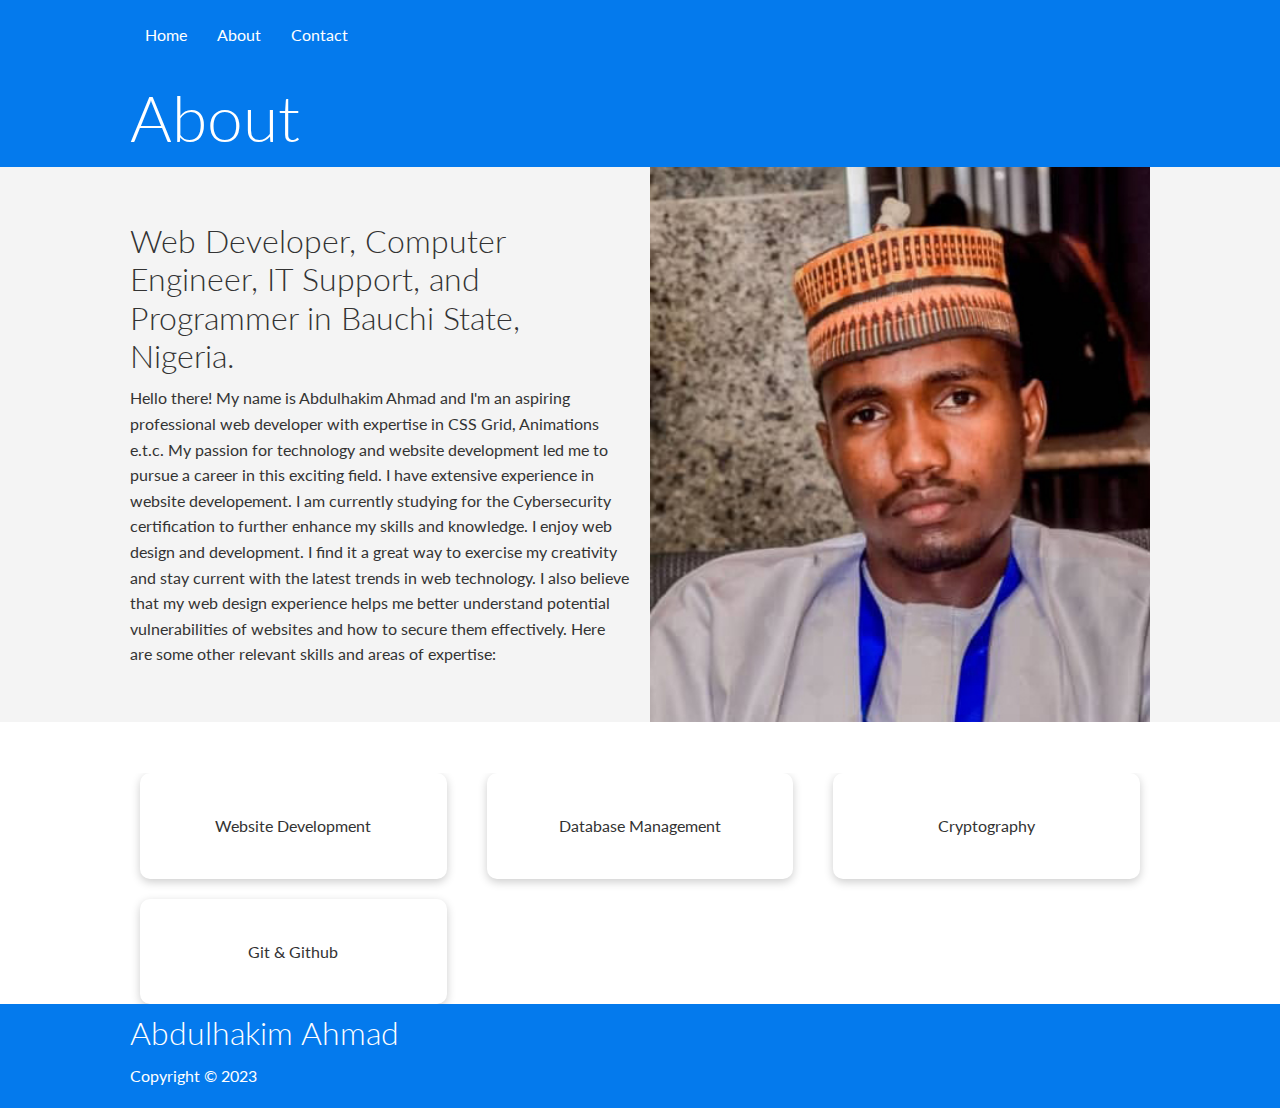
<file: about.html>
<!DOCTYPE html>
	<!DOCTYPE html>
	<html lang="en">
	<head>
		<meta charset="UTF-8">
		<meta name="viewport" content="width=device-width, initial-scale=1.0">
		<link rel="stylesheet" type="text/css" href="css/style.css">
		<link rel="stylesheet" type="text/css" href="css/utilities.css">
		<title>Abdulhakim Ahmad| Web Developer</title>
	</head>
	<body>

	<!--Navbar -->
	<div class="navbar">
		<div class="container flex">
			<nav>
				<ul>
					<li><a href="index.html">Home</a></li>
					<li><a href="about.html">About</a></li>
					<li><a href="contact.html">Contact</a></li>
				</ul>
			</nav>
			
		</div>
	</div>

	  <!--Head-->
	  <section class="about-head bg-primary py-3">
		<div class="container grid">
			<div>
				<h1 class="xl">About</h1>
	  </section>

	  <!--Sub head-->
	  <section class="about-sub-head bg-light py-3">
			<div class="container grid">
				<div>
					<h1 class="md">Web Developer, Computer Engineer, IT Support, and Programmer in Bauchi State, Nigeria.</h1>
					<p>
					Hello there! My name is Abdulhakim Ahmad and I'm an aspiring professional web developer with expertise in CSS Grid, Animations e.t.c. My passion for technology and website development led me to pursue a career in this exciting field. I have extensive experience in website developement. I am currently studying for the Cybersecurity certification to further enhance my skills and knowledge. I enjoy web design and development. I find it a great way to exercise my creativity and stay current with the latest trends in web technology. I also believe that my web design experience helps me better understand potential vulnerabilities of websites and how to secure them effectively. Here are some other relevant skills and areas of expertise:
				</div>
				<img src="images/passport2.jpg" alt="">
			</div>
	  </section>


	  <br>
	  <br>
	  

	  <section class="about-main my-2">
		<div class="container grid grid-3">
			<div class="card flex">
				<i class="fas fa-server fa-3x"></i>
				<p>Website Development</p>
			</div>

			<div class="card flex">
				<i class="fas fa-server fa-3x"></i>
				<p>Database Management</p>
			</div>

			<div class="card flex">
				<i class="fas fa-server fa-3x"></i>
				<p>Cryptography</p>
			</div>

			<div class="card flex">
				<i class="fas fa-server fa-3x"></i>
				<p>Git & Github</p>
			</div>
		</div>
	  </section>

	<!--Footer-->
	<footer class="footer bg-dark py-5">
		<div class="container grid grid-3">
			<div>
				<h1>Abdulhakim Ahmad
				</h1>
				<p>Copyright &copy; 2023</p>
			</div>
			<div class="social">
				<a href="#"><i class="fab fa-github fa-2x"></i></a>
				<a href="#"><i class="fab fa-facebook fa-2x"></i></a>
				<a href="#"><i class="fab fa-instagram fa-2x"></i></a>
				<a href="#"><i class="fab fa-twitter fa-2x"></i></a>
			</div>
		</div>

	</footer>
	</body>
	</html>
</file>
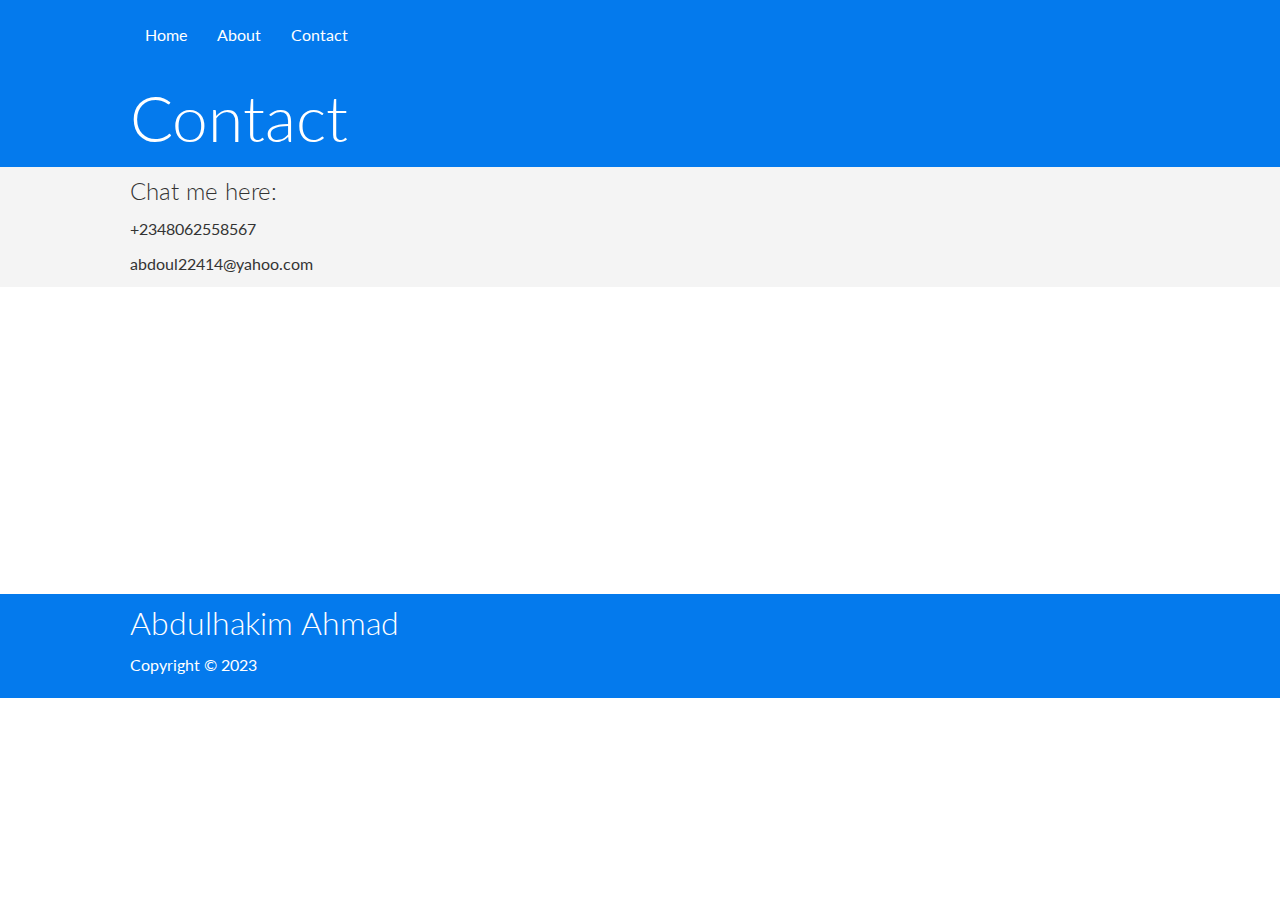
<file: contact.html>
<!DOCTYPE html>
	<!DOCTYPE html>
	<html lang="en">
	<head>
		<meta charset="UTF-8">
		<meta name="viewport" content="width=device-width, initial-scale=1.0">
		<link rel="stylesheet" type="text/css" href="css/style.css">
		<link rel="stylesheet" type="text/css" href="css/utilities.css">
		<title>Abdulhakim Ahmad | Web Developer</title>
	</head>
	<body>

	<!--Navbar -->
	<div class="navbar">
		<div class="container flex">
			<nav>
				<ul>
					<li><a href="index.html">Home</a></li>
					<li><a href="about.html">About</a></li>
					<li><a href="contact.html">Contact</a></li>
				</ul>
			</nav>
			
		</div>
	</div>

	  <!--Head-->
	  <section class="about-head bg-primary py-3">
		<div class="container grid">
			<div>
				<h1 class="xl">Contact</h1>
	  </section>

	  <!--Sub head-->
	  <section class="about-sub-head bg-light py-3">
			<div class="container grid">
				<div>
					<h2>Chat me here:</h2>
					<p>
					+2348062558567
					</p>

					<p>abdoul22414@yahoo.com</p>
				</div>
			</div>
	  </section>

	  <section class="about-main my-2">
		<br>
		<br>
		<br>
		<br>
		<br>
		<br>
		<br>
		<br>
		<br>
		<br>
		<br>
		<br>
	  </section>

	<!--Footer-->
	<footer class="footer bg-dark py-5">
		<div class="container grid grid-3">
			<div>
				<h1>Abdulhakim Ahmad
				</h1>
				<p>Copyright &copy; 2023</p>
			</div>
	</footer>
	</body>
	</html>
</file>
<file: css/style.css>
@import url('https://fonts.googleapis.com/css2?family=Lato:wght@300&display=swap');

:root {
  --primary-color: #047aed;
  --secondary-color: #1c3fa8;
  --dark-color: #002240;
  --light-color: #f4f4f4;
  --success-color: #5cb85c;
  --error-color: #d9534f;
}


*{
  box-sizing: border-box;
  padding: 0;
  margin: 0;
}

body{
  font-family: 'Lato', sans-serif;
  color: #333;
  line-height: 1.6;
}

.containerflex nav {
  float: right;
}

ul{
  list-style-type: none;

}

a{
  text-decoration: none;
  color: #333;
}

h1,
h2 {
  font-weight: 300;
  line-height: 1.2;
  margin: 10px 0;
}

p {
  margin: 10px 0;
}

img {
  width: 100%;
}

code, 
pre {
  background: #333;
  color: #fff;
  padding: 10px;
}


/* Navbar */
.navbar {
  background-color: var(--primary-color);
  color: #fff;
  height: 70px;
}

.navbar ul {
  display: flex;
  float: right;
}

.navbar a {
  color: #fff;
  padding: 10px;
  margin: 0 5px;
}

.navbar a:hover {
  border-bottom: 2px #fff solid;
}

.navbar .flex {
  justify-content: space-between;
}

/* Showcase */
.showcase {
  height: 400px;
  background-color: var(--primary-color);
  color: #fff;
  position: relative;

}

.showcase h1 {
  font-size: 40px;
}

.showcase p {
  margin: 20px 0;
}

.showcase .grid {
  overflow: visible;
  grid-template-columns: 55% 45%;
  gap: 30px;
}

.showcase-text {
  animation: slideInFromLeft 1s ease-in;
}

.showcase-text h1 {
  font-size: 20px;
  font-weight: bold;
}

.showcase-form {
  position: relative;
  top: 60px;
  height: 435px;
  width: 400px;
  padding: 40px;
  z-index: 100;
  animation: slideInFromRight 1s ease-in;
  margin-top: 50px;
}

.showcase-form .form-control {
  margin: 30px 0;
}

.showcase-form input[type='text'],
.showcase-form input[type='email'] {
  border: 0;
  border-bottom: 1px solid #b4becb;
  width: 100%;
  padding: 3px;
  font-size: 16px;
}

.showcase-form input:focus {
  outline: none;
}

.showcase::before,
.showcase::after {
  content: '';
  position: absolute;
  height: 100px;
  bottom: -70px;
  right: 0;
  left: 0;
  background: #fff;
  transform: skewY(-3deg);
  -webkit-transform: skewY(-3deg);
  -moz-transform: skewY(-3deg);
  -ms-transform: skewY(-3deg);
}


/* Languages */
.languages .flex {
  flex-wrap: wrap;
}
.languages .card {
  text-align: center;
  margin: 18px 10px 40px;
  max-width:100px
 
}

.languages .card h4 {
  font-size: 20px;
  margin-bottom: 10px;
}

.languages .card:hover {
  transform: translateY(-15px);
}

/* Features */
.features-head img, 
.docs-head img {
  width: 200px;
  justify-self: flex-end;
}

.features-sub-head img {
  width: 300px;
  justify-self: flex-end;
}

.features-main .card > i {
  margin-right: 20px;
}

.features-main .grid {
  padding: 30px;
}

.features-main .grid > *:first-child {
  grid-column: 1 / span 3;
}

.features-main .grid > *:nth-child(2) {
  grid-column: 1 / span 2;
}

/* Docs */
.docs-main h3 {
  margin: 20px 0;
}

.docs-main .grid {
  grid-template-columns: 1fr 2fr;
  align-items: flex-start;
}

.docs-main nav li {
  font-size: 17px;
  padding-bottom: 5px;
  margin-bottom: 5px;
  border-bottom: 1px #ccc solid;
}

.docs-main a:hover {
  font-weight: bold;
}
/* Footer */
.footer .social a {
  margin: 0 10px;
}

/* Animations */
@keyframes slideInFromLeft {
  0% {
    transform: translateX(-100%);
  }

  100% {
    transform: translateX(0);
  }
}

@keyframes slideInFromRight {
  0% {
    transform: translateX(100%);
  }

  100% {
    transform: translateX(0);
  }
}

@keyframes slideInFromTop {
  0% {
    transform: translateY(-100%);
  }

  100% {
    transform: translateX(0);
  }
}

@keyframes slideInFromBottom {
  0% {
    transform: translateY(100%);
  }

  100% {
    transform: translateX(0);
  }
}

/* Tablets and under */
@media(max-width: 768px){
  .grid,
  .showcase .grid,
  .stats .grid,
  .cli .grid,
  .cloud .grid,
  .features-main .grid,
  .docs-main .grid {
    grid-template-columns: 1fr;
    grid-template-rows: 1fr;
  }

  .showcase {
    height: auto;
  }

  .showcase-text {
    text-align: center;
    margin-top: 40px;
    animation: slideInFromTop 1s ease-in;
  }

  .showcase-form {
    justify-self: center;
    margin: auto;
    animation: slideInFromBottom 1s ease-in;
  }

  .cli .grid > *:first-child {
    grid-column: 1;
    grid-row: 1;
  }

  .features-head, 
  .features-sub-head,
  .docs-head {
    text-align: center;
  }

  .features-head img, 
  .features-sub-head img,
  .docs-head img {
    justify-self: center;
  }

  .features-main .grid > *:first-child,
  .features-main .grid > *:nth-child(2) {
    grid-column: 1;
  }
}

/* Mobile */
@media (max-width: 500px) {
  .navbar {
    height: 110px;
  }

  .navbar .flex {
    flex-direction: column;
  }

  .navbar ul {
    padding: 10px;
    background-color: rgba(0, 0, 0, 0.1);
  }
}
</file>
<file: css/utilities.css>
.container {
    max-width: 1100px;
    margin: 0 auto;
    overflow: auto;
    padding: 0 40px;
  }
  
  .card {
    background-color: #fff;
    color: #333;
    border-radius: 10px;
    box-shadow: 0 3px 10px rgba(0,0,0, 0.2);
    padding: 20px;
    margin: 10px;
  }
  
  .btn {
    display: inline-block;
    padding: 10px 30px;
    cursor: pointer;
    background: var(--primary-color);
    color: #fff;
    border: none;
    border-radius: 5px;
  }
  
  .btn-outline {
    background-color: transparent;
    border: 1px #fff;
  }
  
  .btn:hover {
    transform: scale(0.98);
  }

  /* Backgrounds & coloured buttons */
  .bg-primary, 
  .btn-primary {
    background-color: var(--primary-color);
    color: #fff;
  }
  
  .bg-secondary, .btn-secondary {
    background-color: var(--secondary-color);
    color: #fff;
  }

  .bg-dark, .btn-dark {
    background-color: var(--primary-color);
    color: #fff;
    padding-bottom: 10px;
    margin-bottom: 10px;
  }


  .bg-light, .btn-light {
    background-color: var(--light-color);
    color: #333;
  }


  .bg-primary a, 
  .btn-primary a,
  .bg-secondary a, 
  .btn-secondary a,
  .bg-dark a, 
  .btn-dark a {
      color: #fff;
  
    } 

    /* Text colors */

    .text-primary {
   color: var(--primary-color);

  }
  
  .text-secondary {
    color: var(--secondary-color);
  }

  .text-dark {
    color: var(--dark-color);
  }


  .text-light {
    color: var(--light-color);
  }


  /* Text sizes */
  .lead {
    font-size: 20px;
  }

  .sm {
    font-size: 1rem;
  }

  .md {
    font-size: 2rem;
  }

  .lg {
    font-size: 3rem;
  }

  .xl {
    font-size: 4rem;
  }

  .text-center {
    text-align: center;
  }

  /* Alert */
  .alert {
    background-color: var(--light-color);
    padding: 10px 20px;
    font-weight: bold;
    margin:  15px 0;
  }

  .alert i {
    margin-right: 10px;
  }

  .alert-success {
    background-color: var(--success-color);
    color: #fff;
  }

  .alert-error {
    background-color: var(--error-color);
    color: #fff;
  }
  .flex {
    display: flex;
    justify-content: center;
    align-items: center;
    height: 100%;
  }
  
  .grid {
    display: grid;
    grid-template-columns: repeat(2, 1fr);
    gap: 20px;
    justify-content: center;
    align-items: center;
    height: 100%;
  }
  
  .grid-3 {
    grid-template-columns: repeat(3, 1fr);
  }
  
  /* Margin */
  .my-1 {
    margin: 1rem 0;
  }

  .my-2 {
    margin: 1.5 rem 0;
  }

  .my-3 {
    margin: 2 rem 0;
  }

  .my-4 {
    margin: 3 rem 0;
  }

  .my-5 {
    margin: 4 rem 0;
  }




  .m-1 {
    margin: 1rem;
  }

  .m-2 {
    margin: 1.5 rem;
  }

  .m-3 {
    margin: 2 rem;
  }

  .m-4 {
    margin: 3 rem;
  }

  .m-5 {
    margin: 4 rem;
  }


  /* Padding */
  .py-1 {
    padding: 1rem 0;
  }

  .py-2 {
    padding: 1.5 rem 0;
  }

  .py-3 {
    padding: 2 rem 0;
  }

  .py-4 {
    padding: 3 rem 0;
  }

  .py-5 {
    padding: 4 rem 0;
  }


  .p-1 {
    padding: 1rem;
  }

  .p-2 {
    padding: 1.5 rem;
  }

  .p-3 {
    padding: 2 rem;
  }

  .p-4 {
    padding: 3 rem;
  }

  .p-5 {
    padding: 4 rem;
  }
</file>
